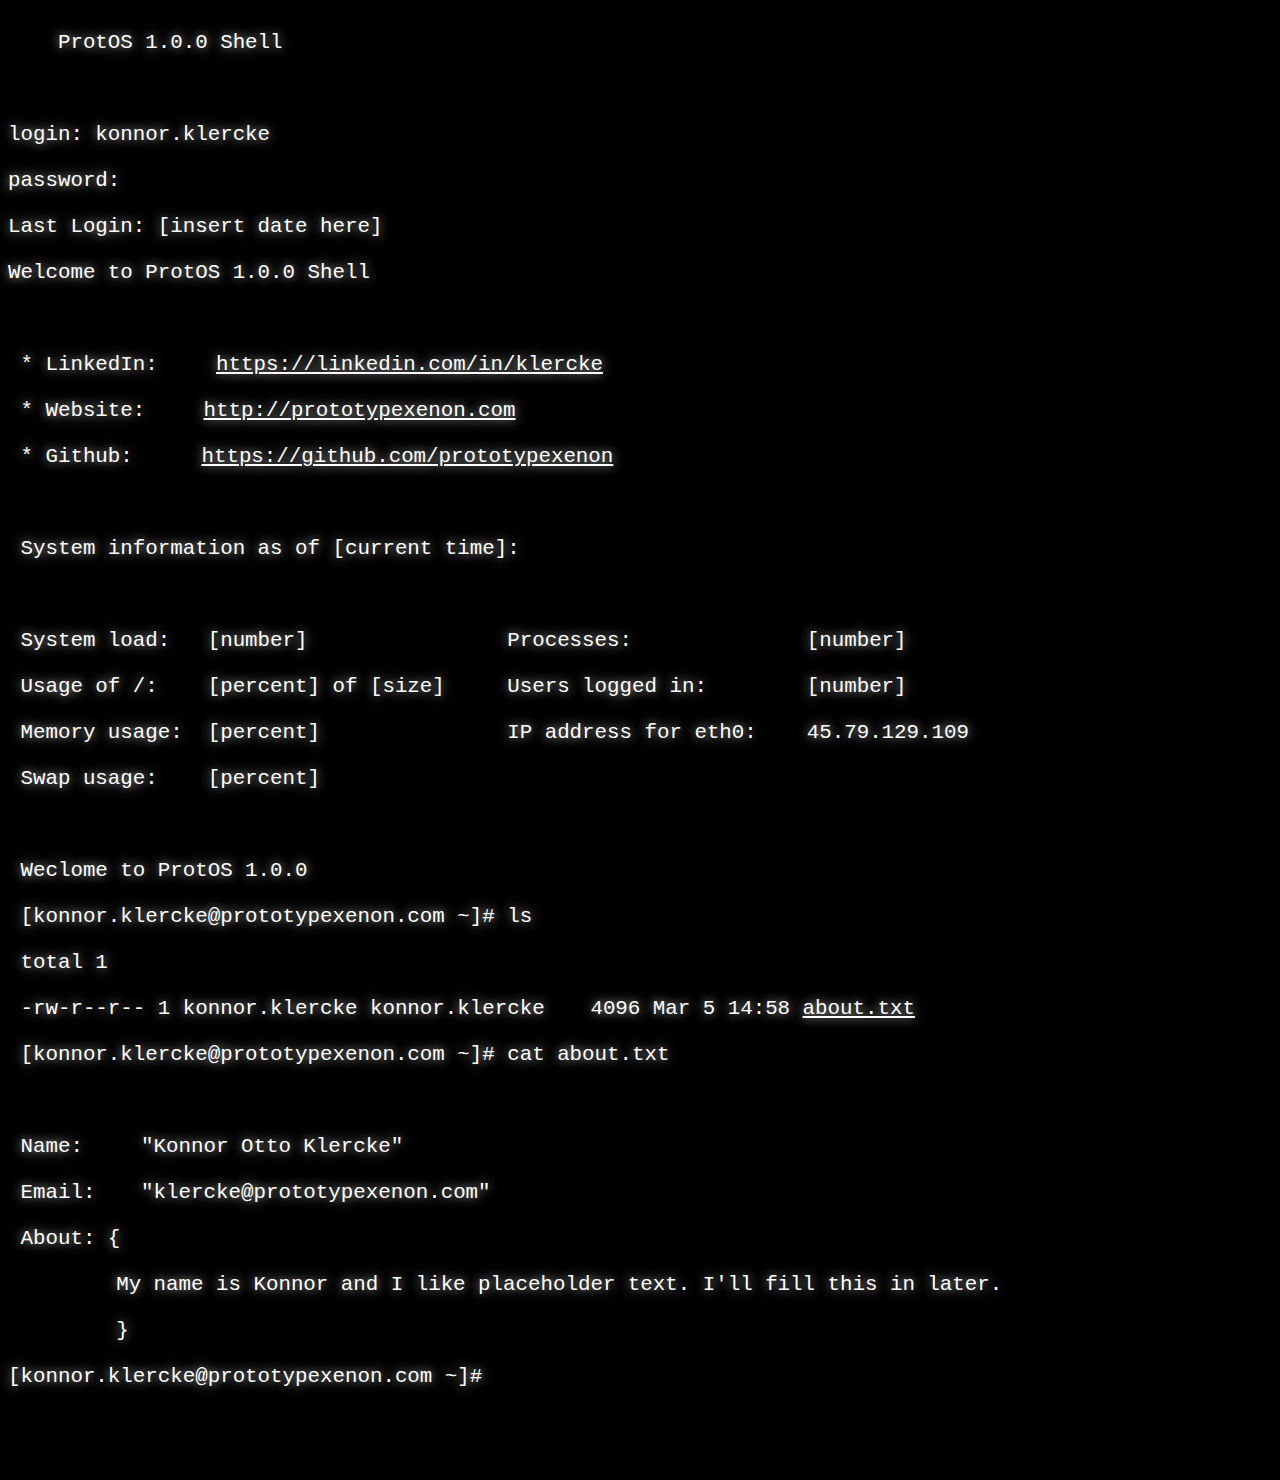
<file: about.html>
<!DOCTYPE html>

<head>
    <title>Konnor Klercke</title>
    <link rel="stylesheet" type="text/css" href="styles.css">
</head>

<body>
    ProtOS 1.0.0 Shell
    <br>
    <br>login: konnor.klercke
    <br>password:
    <br>Last Login: [insert date here]
    <br>Welcome to ProtOS 1.0.0 Shell
    <br>
    <br> * LinkedIn:  &emsp; <a href=https://linkedin.com/in/klercke>https://linkedin.com/in/klercke</a>
    <br> * Website: &emsp;&nbsp; <a href=http://prototypexenon.com>http://prototypexenon.com</a>
    <br> * Github: &nbsp;&ensp;&emsp; <a href=https://github.com/prototypexenon>https://github.com/prototypexenon</a>
    <br>
    <br> System information as of [current time]:
    <br>
    <br> System load:   [number]                Processes:              [number]
    <br> Usage of /:    [percent] of [size]     Users logged in:        [number]
    <br> Memory usage:  [percent]               IP address for eth0:    45.79.129.109
    <br> Swap usage:    [percent]
    <br>
    <br> Weclome to ProtOS 1.0.0
    <br> [konnor.klercke@prototypexenon.com ~]# ls
    <br> total 1
    <br> -rw-r--r-- 1 konnor.klercke konnor.klercke &emsp; 4096 Mar 5 14:58 <a href=about.html>about.txt</a>
    <br> [konnor.klercke@prototypexenon.com ~]# cat about.txt
    <br>
    <br> Name: &emsp;&nbsp; "Konnor Otto Klercke"
    <br> Email: &emsp; "klercke@prototypexenon.com"
    <br> About: {
    <br> &emsp;&emsp;&emsp;&emsp; My name is Konnor and I like placeholder text. I'll fill this in later.
    <br> &emsp;&emsp;&emsp;&emsp; }
    <div class="blink">[konnor.klercke@prototypexenon.com ~]# </div>
</body>
</file>
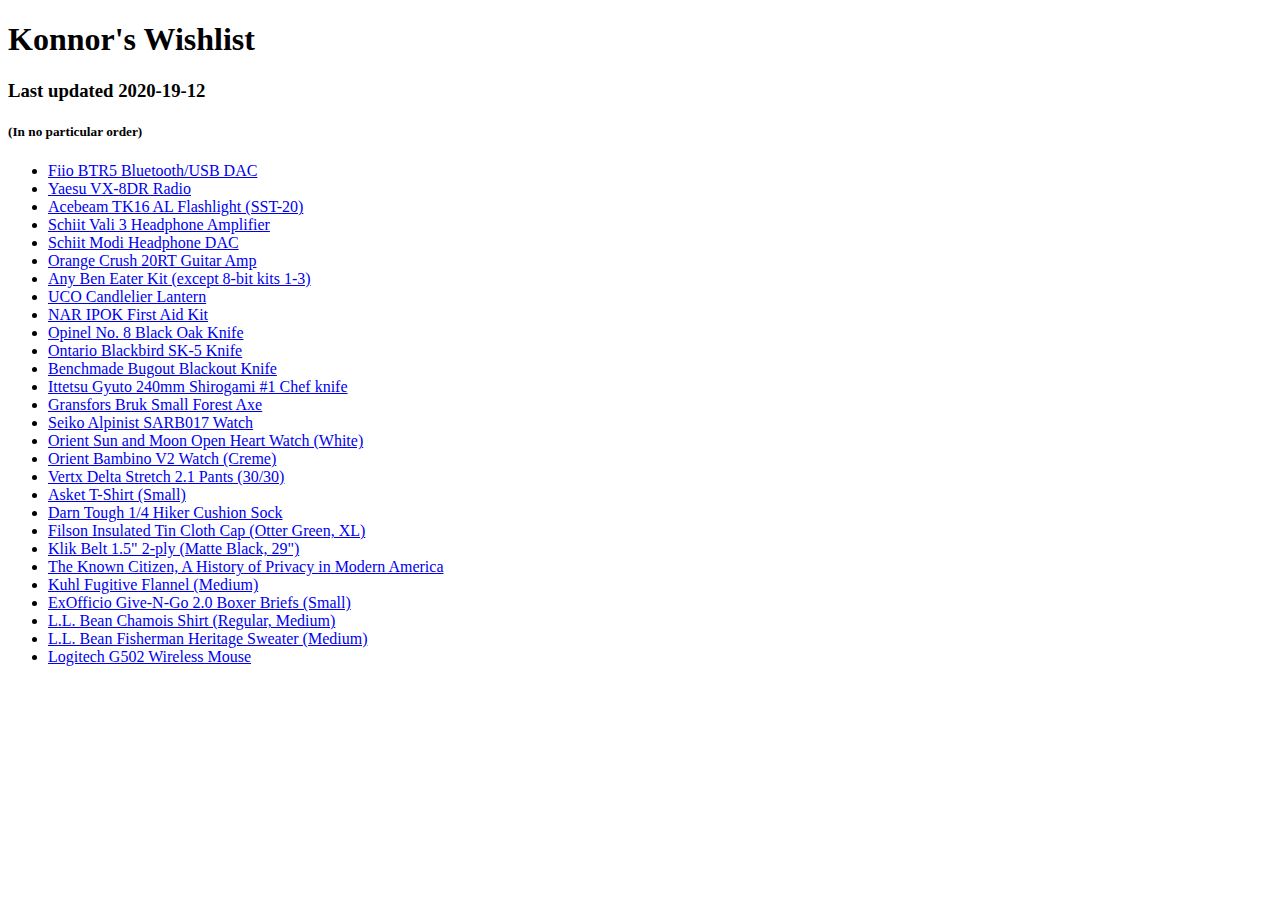
<file: wishlist.html>
<!DOCTYPE HTML>
<body>

	<h1>Konnor's Wishlist</h1>
	<h3>Last updated 2020-19-12</h3>
	<h5>(In no particular order)</h5>

	<ul>

		<li><a href="https://www.amazon.com/dp/B07ZK3M6XK">Fiio BTR5 Bluetooth/USB DAC</a></li>

		<li><a href="https://www.sofwerx.org/arrowanchor/product/yaesu-vx-8dr-quad-band-submersible-vhf-uhf-amateur-radio-transceiver">Yaesu VX-8DR Radio</a></li>

		<li><a href="http://www.acebeam.com/tk16-2">Acebeam TK16 AL Flashlight (SST-20)</a></li>
		
		<li><a href="https://www.schiit.com/products/vali-3">Schiit Vali 3 Headphone Amplifier</a></li>

		<li><a href="https://www.schiit.com/products/modi-1">Schiit Modi Headphone DAC</a></li>

		<li><a href="https://www.sweetwater.com/store/detail/Crush20RTBLK--orange-crush-20rt-20-watt-1x8-inch-combo-amp-black">Orange Crush 20RT Guitar Amp</a></li>

		<li><a href="https://eater.net/shop">Any Ben Eater Kit (except 8-bit kits 1-3)</a></li>

		<li><a href="https://www.amazon.com/dp/B000KBH9AI">UCO Candlelier Lantern</a></li>

		<li><a href="https://www.amazon.com/gp/product/B00ITFBANY">NAR IPOK First Aid Kit</a></li>

		<li><a href="https://www.opinel-usa.com/collections/opinel-premium-handles/products/no8-black-oak">Opinel No. 8  Black Oak Knife</a></li>

		<li><a href="https://ontarioknife.com/products/black-bird-sk-5?variant=31397444354134">Ontario Blackbird SK-5 Knife</a></li>

		<li><a href="https://www.benchmade.com/535bk-2-bugout.html">Benchmade Bugout Blackout Knife</a></li>

		<li><a href="https://www.districtcutlery.com/ittetsu-gyuto-kitchen-knife-240mm-shirogami-1">Ittetsu Gyuto 240mm Shirogami #1 Chef knife</a></li>

		<li><a href="https://www.gransforsbruk.com/en/product/gransfors-small-forest-axe">Gransfors Bruk Small Forest Axe</a></li>

		<li><a href="https://www.amazon.com/Seiko-Japanese-Automatic-Stainless-Leather/dp/B000KG93BQ">Seiko Alpinist SARB017 Watch</a></li>

		<li><a href="https://www.worldofwatches.com/mens-classic-stainless-steel-white-dial-orient-ra-as0003s10b-ontraas0003s10b">Orient Sun and Moon Open Heart Watch (White)</a></li>

		<li><a href="https://www.amazon.com/dp/B01MTS5BFN">Orient Bambino V2 Watch (Creme)</a></li>

		<li><a href="https://vertx.com/delta-stretch-2-1">Vertx Delta Stretch 2.1 Pants (30/30)</a></li>

		<li><a href="https://www.asket.com/shop/t-shirts">Asket T-Shirt (Small)</a></li>

		<li><a href="https://darntough.com/collections/mens-1-4-socks/products/mens-hiker-1-4-sock-cushion">Darn Tough 1/4 Hiker Cushion Sock</a></li>

		<li><a href="https://www.backcountry.com/filson-insulated-tin-cloth-cap">Filson Insulated Tin Cloth Cap (Otter Green, XL)</a></li>

		<li><a href="https://www.klikbelts.com/collections/1-5-2-ply-tactical-belts/products/1-5-matte-black-2-ply">Klik Belt 1.5" 2-ply (Matte Black, 29")</a></li>

		<li><a href="https://www.amazon.com/dp/0674244796">The Known Citizen, A History of Privacy in Modern America</a></li>

		<li><a href="https://www.rei.com/product/103080/kuhl-fugitive-flannel-shirt-mens?color=CAST%20IRON">Kuhl Fugitive Flannel (Medium)</a></li>

		<li><a href="https://www.rei.com/product/167008/exofficio-give-n-go-20-boxer-briefs-mens">ExOfficio Give-N-Go 2.0 Boxer Briefs (Small)</a></li>

		<li><a href="https://www.llbean.com/llb/shop/22611?page=chamois-shirt">L.L. Bean Chamois Shirt (Regular, Medium)</a></li>

		<li><a href="https://www.llbean.com/llb/shop/65773?page=heritage-sweater-irish-fishermans-button-mock">L.L. Bean Fisherman Heritage Sweater (Medium)</a></href>

		<li><a href="https://www.logitechg.com/en-us/products/gaming-mice/g502-lightspeed-wireless-gaming-mouse.910-005565.html">Logitech G502 Wireless Mouse</a></li>

	</ul>

</body>
</file>
<file: styles.css>
body{
    background: black;
    color: white;
    font: 1.3em Inconsolata, monospace;
    text-shadow: 0 0 0.5em #C8C8C8;
	white-space: pre;
}

table {
    text-align: left;
}

th {
    width: 50%;
    font: inherit;
}


form {
    display: inline;
    margin-right: 0;
    min-width: 1px;
}

input {
    background: none;
    border: none;
    color: inherit;
    font: inherit;
    text-shadow: inherit;
    margin-right: 0;
    caret-color: transparent;
}

#userInput::after {
    content: "";
    position: absolute;
    background-color: #606060;
    vertical-align: top;
    margin-left: 0;
    margin-top: .1rem;
    width: 10px;
    height: 1rem;
    -webkit-animation: blink 1s step-end infinite;
    animation: blink 1s step-end infinite;
}

#userInput {
	display: inline;
}

button {
    background: none !important;
    border: none;
    padding: 0 !important;
    color: white;
    font: inherit;
    text-shadow: 0 0 5px #C8C8C8;
    text-decoration: underline;
    cursor: pointer;
}

a {
    color: white;
}

::selection {
    background-color: white;
    color: black;
    text-shadow: none;
}

@-webkit-keyframes blink {
    0% {
        opacity: 1.0;
    }

    50% {
        opacity: 0.0;
    }

    100% {
        opacity: 1.0;
    }
}

@keyframes blink {
    0% {
        opacity: 1.0;
    }

    50% {
        opacity: 0.0;
    }

    100% {
        opacity: 1.0;
    }
}
</file>
